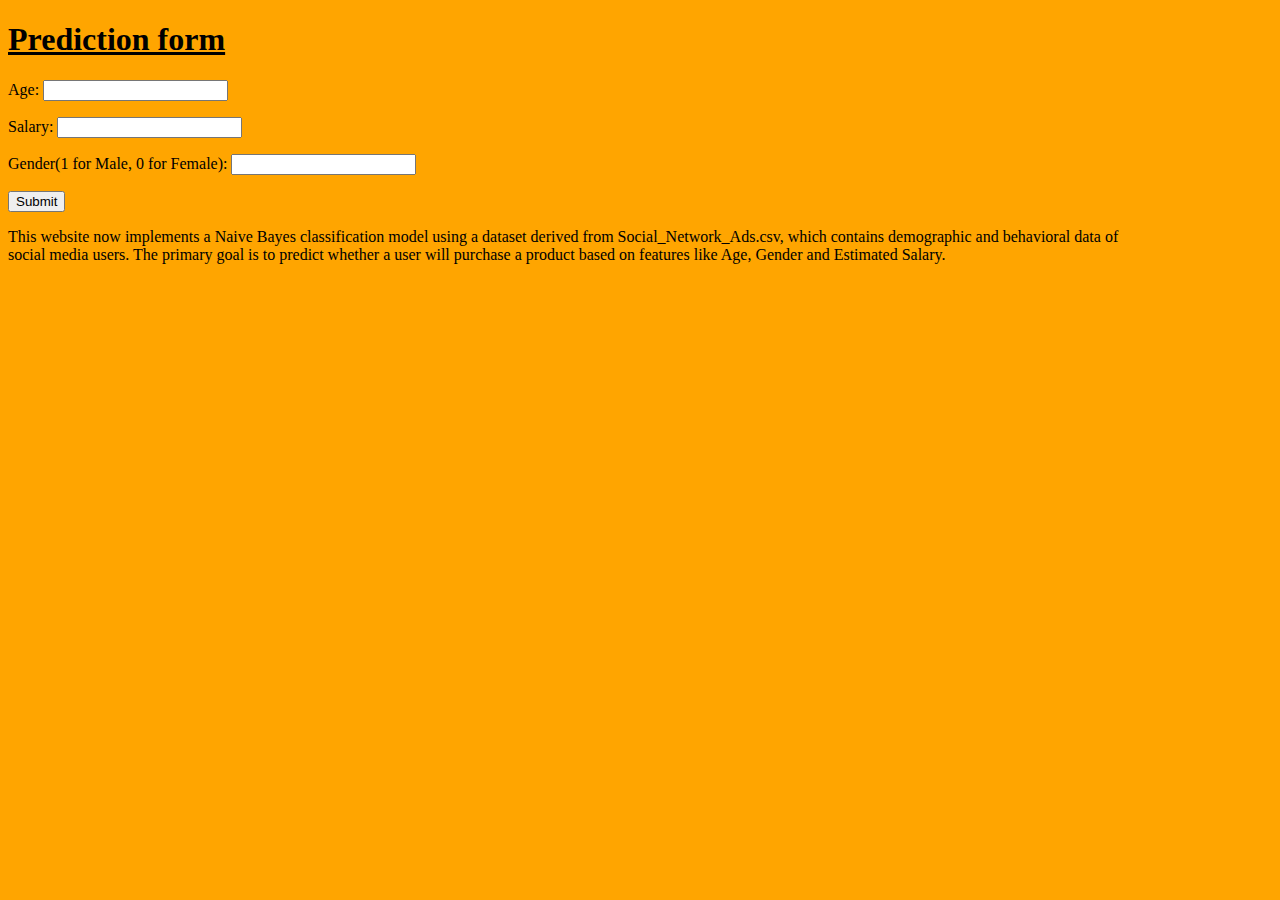
<file: templates/predict.html>
<!DOCTYPE html>
<html lang="en">
    <head>
        <meta name="viewport" content="width=device-width, initial-scale=1.0">
        <link href="https://cdn.jsdelivr.net/npm/bootstrap@5.3.7/dist/css/bootstrap.min.css" rel="stylesheet" integrity="sha384-LN+7fdVzj6u52u30Kp6M/trliBMCMKTyK833zpbD+pXdCLuTusPj697FH4R/5mcr" crossorigin="anonymous">
        <!--<link rel="stylesheet" href="/static/style.css">-->
        <title>Naive Bayes App</title>
    </head>
    <body style="background-color: orange;">
        <form id="predict-form" method="POST" class="d-flex flex-column justify-content-center align-items-center mt-100" style="width: 90%;">
        <h1 class="mb-4"><u>Prediction form</u></h1>
        <label for="age">Age:</label>
        <input type="number" id="age" name="age" required>
        <p></p>
        <label for="salary">Salary:</label>
        <input type="number" id="salary" name="salary" required>
        <p></p>
        <label for="gender">Gender(1 for Male, 0 for Female):</label>
        <input type="number" id="gender" name="gender" required>
        <p></p>
        <button type="submit">Submit</button>
        <p></p>
    </form>
    <div class="d-flex flex-column justify-content-center align-items-center mt-100 fs-1 fw-bold" style="width: 90%;" id="result"></div>
    <p></p>
    <p class="fw-bold mx-auto text-center" style="width: 90%;">This website now implements a Naive Bayes classification model using a dataset derived from Social_Network_Ads.csv, which contains demographic and behavioral data of social media users.
        The primary goal is to predict whether a user will purchase a product based on features like Age, Gender and Estimated Salary.</p>
    <script>
    const form=document.getElementById('predict-form');
    form.addEventListener('submit', async(e) => {
        e.preventDefault();
        const age=document.getElementById('age').value;
        const salary=document.getElementById('salary').value;
        const gender=document.getElementById('gender').value;
        const response=await fetch('/predict', {
            method: 'POST',
            headers:{'Content-Type':'application/json'},
            body:JSON.stringify({age,salary,gender})
        });
        const result=await response.json();
        console.log(result);
        if (result.Prediction){
            document.getElementById('result').innerText=result.Prediction;
        }
        else if (result.error){
            document.getElementById('result').innerText=result.error;
        }
        else{
            document.getElementById('result').innerText='Unexpected';
        }
});
    </script>
    </body>
</html>
</file>
<file: static/style.css>
p,h1 {
    color: forestgreen;
    margin-bottom: 20px;
    justify-content: center;
}
img{
    display: block;
    margin-bottom: 20px;
    justify-content: center;
}
a{
    display: block;
    margin-bottom: 20px;
}
body {
    font-family: Georgia, 'Times New Roman', Times, serif;
    margin: 0%;
    padding:0%;
    display: flex;
    justify-content: center;
    align-items: center;
    height:fit-content;
    background-color:orange;
}
form {
    background-color: blueviolet;
    background: scroll;
    padding: 20px;
    border-radius: 50px;
    box-shadow: inset;
}
textarea {
    width: fit-content;
    height:fit-content;
    margin-bottom: auto;
    padding: 10px;
}
button {
    padding: 10px;
    color: crimson;
    background-color: fuchsia;
    border: none;
    border-radius: 10px;
    cursor: pointer;
}
button:hover{
    background-color:blue  ;
}
</file>
